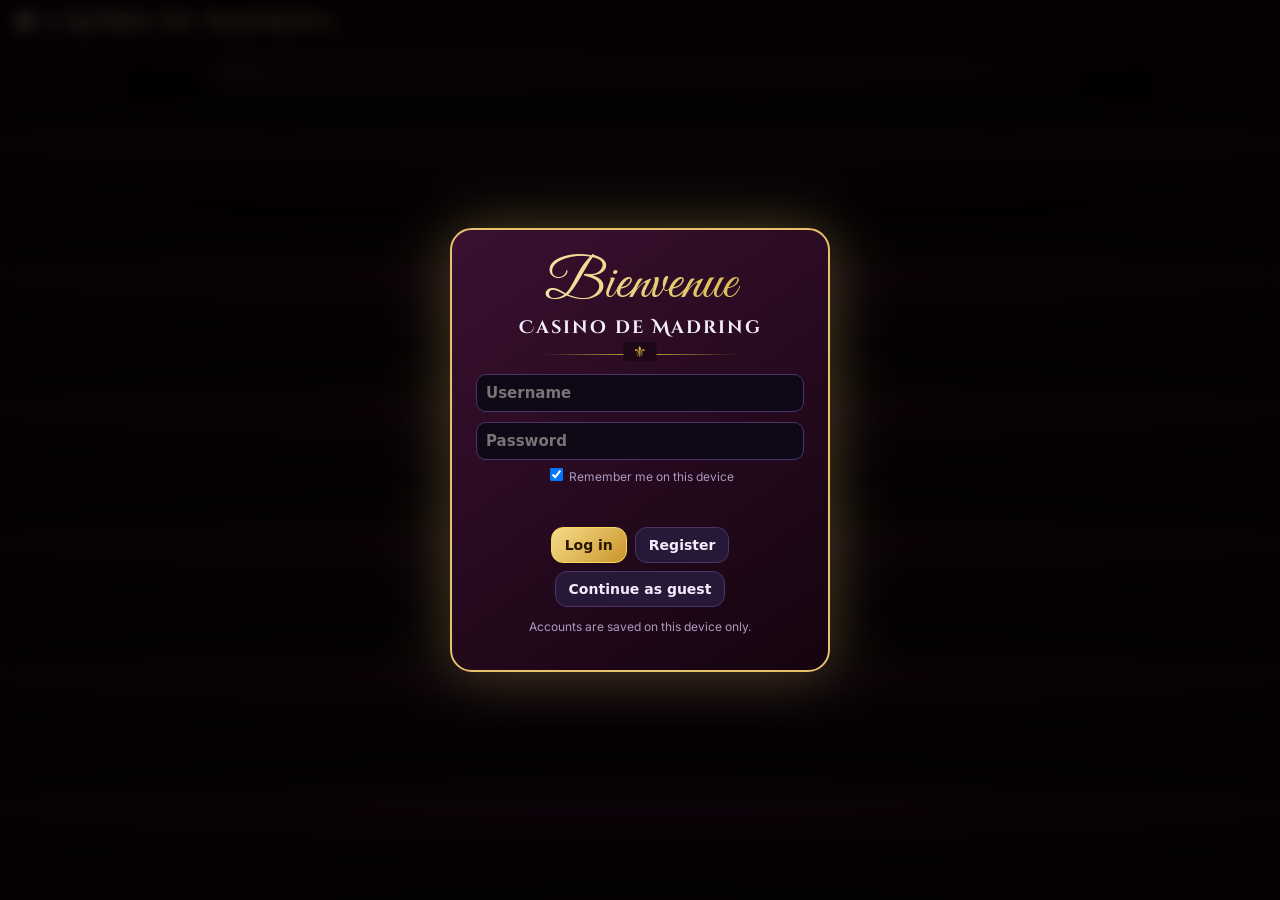
<file: index.html>
<!DOCTYPE html><html lang="en"><head><meta charset="utf-8"><title>Casino de Madring</title><link href="https://fonts.googleapis.com/css2?family=Cinzel+Decorative:wght@700;900&family=Playfair+Display:ital,wght@0,500;0,700;1,500&family=Great+Vibes&family=Inter:wght@400;600;800&display=swap" rel="stylesheet">
<meta name="viewport" content="width=device-width, initial-scale=1, viewport-fit=cover">
<link rel="stylesheet" href="styles.css"></head><body>
<header><h1 onclick="go('home')">⚜️ CASINO DE MADRING</h1><div class="st" id="hd"></div></header><div class=mq></div>
<main id="mn"></main><div id="ts"></div>
<script src="script.js"></script></body></html>
</file>
<file: styles.css>
:root{--bg:#0b0710;--p:#1a1024;--p2:#271838;--gold:#f5c542;--red:#d62839;--grn:#1fa45a;--tx:#f4eefc;--mu:#a99bc0;box-sizing:border-box;padding-top:env(safe-area-inset-top,0px);padding-bottom:env(safe-area-inset-bottom,0px)}
*{box-sizing:border-box}html{scroll-padding-top:env(safe-area-inset-top,0px)}
body{margin:0;background:radial-gradient(circle at 50% -10%,#3a1456,var(--bg) 60%) fixed;background-color:var(--bg);color:var(--tx);font:15px system-ui,sans-serif;min-height:100%}
header{position:sticky;top:env(safe-area-inset-top,0px);z-index:5;background:#0b0710ee;border-bottom:1px solid #3a2a50;padding:8px 12px;display:flex;flex-wrap:wrap;gap:8px 16px;align-items:center;justify-content:space-between}
h1{margin:0;font:700 20px Georgia,serif;color:var(--gold);letter-spacing:1px}
.st{display:flex;gap:12px;flex-wrap:wrap;font-size:13px;color:var(--mu)}.st b{color:var(--tx);font-size:15px}.st .m{color:var(--gold)}.st .d{color:#ff7a85}
nav{display:flex;gap:6px;overflow-x:auto;padding:10px 12px}
nav button{white-space:nowrap}
button{background:var(--p2);color:var(--tx);border:1px solid #4a3568;border-radius:10px;padding:9px 13px;font:600 14px system-ui;cursor:pointer}
button:hover{border-color:var(--gold)}button.on,button.go{background:linear-gradient(#f9d65c,#d49a14);color:#2a1700;border-color:#f9d65c}
button.red{background:linear-gradient(#e8414f,#a01826);border-color:#ff6b78}button:disabled{opacity:.4;cursor:not-allowed}
main{max-width:900px;margin:auto;padding:4px 12px 40px}
.card{background:linear-gradient(#1f1330,var(--p));border:1px solid #3a2a50;border-radius:16px;padding:14px;margin-bottom:12px}
h2{margin:0 0 8px;font-family:Georgia,serif}.row{display:flex;gap:8px;flex-wrap:wrap;align-items:center;justify-content:center;margin:8px 0}
input{background:#0e0817;color:var(--tx);border:1px solid #4a3568;border-radius:10px;padding:9px;font:600 15px system-ui;width:130px}
.cab{border:3px solid var(--a);border-radius:20px;padding:12px;box-shadow:0 0 30px #0008 inset,0 0 25px color-mix(in srgb,var(--a) 35%,transparent);background:linear-gradient(#2b1740,#140a20);text-align:center}
.cab h2{color:var(--a);text-shadow:0 0 12px var(--a)}
.jp{font:700 20px Georgia;color:#fff;background:#000a;border:1px solid var(--a);border-radius:10px;display:inline-block;padding:4px 14px;margin-bottom:10px;animation:pl 2s infinite}
.reels{position:relative;display:flex;gap:8px;justify-content:center;background:#05030a;padding:10px;border-radius:14px;border:2px solid #000}
.reel{background:linear-gradient(#ddd,#fff 30%,#fff 70%,#ccc);border-radius:10px;overflow:hidden;width:min(27vw,110px)}
.c{height:min(24vw,92px);display:flex;align-items:center;justify-content:center;font-size:min(14vw,54px);border-bottom:1px solid #0002;filter:saturate(.8) brightness(.9)}
.reel .c:nth-child(2){filter:none;background:#fff8d8}.reel.sp .c{animation:bl .12s infinite}
.line{position:absolute;left:4px;right:4px;top:50%;height:3px;background:#e0283a;box-shadow:0 0 8px red;pointer-events:none}
.msg{min-height:30px;font:700 20px Georgia;margin:10px 0}.win{color:var(--gold)}.lose{color:#ff7a85}
.cab.w{animation:gl .5s 4}.cab.l{animation:sh .4s}.cab.j{animation:gl .25s 14}
@keyframes gl{50%{box-shadow:0 0 70px 10px var(--gold),0 0 30px #0008 inset;transform:scale(1.02)}}
@keyframes sh{20%{transform:translateX(-8px)}60%{transform:translateX(8px)}}
@keyframes bl{50%{transform:translateY(8px);opacity:.6}}@keyframes pl{50%{box-shadow:0 0 18px var(--a)}}
i{position:fixed;top:-5vh;font-style:normal;font-size:26px;animation:fall linear forwards;pointer-events:none;z-index:99}
@keyframes fall{to{transform:translateY(110vh) rotate(540deg)}}
.mc{display:grid;grid-template-columns:repeat(auto-fit,minmax(150px,1fr));gap:8px}
.mc button{text-align:left}.lk{opacity:.5}
.tb{display:grid;grid-template-columns:repeat(12,1fr);gap:2px;font-size:12px}.tb div,.ob div{position:relative;text-align:center;padding:9px 0;border-radius:5px;cursor:pointer;font-weight:700;border:1px solid #fff3}
.rd{background:var(--red)}.bk{background:#111}.gz{background:var(--grn)}
.ob{display:grid;grid-template-columns:repeat(3,1fr);gap:2px;margin-top:4px}.ob div{background:#2b1740}
.ch{position:absolute;right:-2px;top:-6px;background:var(--gold);color:#000;border-radius:9px;font-size:10px;padding:1px 4px}
.wh{width:150px;height:150px;border-radius:50%;margin:8px auto;border:6px solid #8a5a14;background:repeating-conic-gradient(var(--red) 0 4.86deg,#111 4.86deg 9.73deg);transition:transform 3.2s cubic-bezier(.2,.8,.2,1);position:relative}
.wh:after{content:attr(data-n);position:absolute;inset:38px;border-radius:50%;background:#0b0710;display:flex;align-items:center;justify-content:center;font:700 28px Georgia;color:var(--gold)}
.pt{text-align:center;width:0;margin:0 auto;border:9px solid transparent;border-top-color:var(--gold);height:0}
.hand{display:flex;gap:6px;justify-content:center;flex-wrap:wrap;min-height:78px}
.cd{width:52px;height:74px;background:#fff;color:#111;border-radius:8px;display:flex;align-items:center;justify-content:center;font:700 20px Georgia;box-shadow:0 3px 8px #0008;animation:dl .3s}.cd.r{color:#d00}.cd.h{background:repeating-linear-gradient(45deg,#7a1cb0,#7a1cb0 5px,#4a0f70 5px,#4a0f70 10px);color:transparent}
@keyframes dl{from{transform:translateY(-30px);opacity:0}}
.pl{display:grid;grid-template-columns:repeat(auto-fit,minmax(220px,1fr));gap:10px}.pl>div{background:#0003;border-radius:12px;padding:10px;text-align:center}
.it{display:flex;justify-content:space-between;gap:8px;align-items:center;padding:10px 0;border-bottom:1px solid #3a2a50}.it small{color:var(--mu);display:block}
#ts{position:fixed;left:50%;bottom:calc(20px + env(safe-area-inset-bottom,0px));transform:translateX(-50%);background:#000e;border:1px solid var(--gold);padding:10px 16px;border-radius:12px;z-index:100;display:none}
.tag{font-size:12px;color:var(--mu)}
body{background:radial-gradient(ellipse at 50% -20%,#7a1226,#2a0610 55%,#0c0206) fixed;background-color:#0c0206}
body:before{content:'';position:fixed;inset:0;background:radial-gradient(#f5c54218 1.2px,transparent 1.6px) 0 0/24px 24px,repeating-linear-gradient(45deg,#0000 0 30px,#ffffff05 30px 31px);pointer-events:none;z-index:-1}
header{background:linear-gradient(#000,#1a0509);border-bottom:2px solid var(--gold)}
h1{font-size:24px;text-shadow:0 0 6px #ff9d00,0 0 18px #ff3b3b;animation:neon 3s infinite}
@keyframes neon{92%{opacity:1}94%{opacity:.6}96%{opacity:1}98%{opacity:.7}}
.mq{height:14px;background:radial-gradient(circle,#ffe08a 3px,#ff9d0040 5px,transparent 6px) 0 50%/22px 14px repeat-x;animation:mqa .8s steps(2) infinite}
@keyframes mqa{50%{filter:hue-rotate(-30deg) brightness(.5)}}
.card{background:linear-gradient(#2a0d14,#150609);border:1px solid #b8860b;box-shadow:0 0 0 3px #000,0 0 0 4px #5c430b}
.felt{background:radial-gradient(ellipse,#12834a,#06361d 80%);border:8px solid #4a2a0c;box-shadow:inset 0 0 50px #000b,0 0 0 2px var(--gold)}
nav button{border-color:#b8860b}
.cab{position:relative}.cab:before{content:'';position:absolute;inset:-9px;border-radius:26px;border:5px dotted #ffe08a;animation:bulb 1s steps(2) infinite;pointer-events:none}
@keyframes bulb{50%{border-color:#ff6b3b}}
.trk{border:6px solid #4a2a0c;border-radius:8px;margin:10px 0}
.ln{position:relative;height:46px;border-bottom:2px dashed #fff6;cursor:pointer;background:repeating-linear-gradient(90deg,#6a9c34 0 60px,#5e8f2e 60px 120px)}
.ln.pk{outline:3px solid var(--gold);z-index:1}.ln:after{content:'';position:absolute;right:0;top:0;bottom:0;width:10px;background:repeating-conic-gradient(#fff 0 25%,#000 0 50%) 0 0/10px 10px}
.hn{position:absolute;left:4px;top:1px;font-size:11px;background:#0008;padding:1px 5px;border-radius:5px;z-index:2}
.hs{position:absolute;top:6px;left:0;font-size:30px;transform:scaleX(-1)}
.wrap{position:relative;width:190px;height:190px;margin:6px auto}.wrap .wh{width:190px;height:190px;margin:0;box-shadow:inset 0 0 20px #000,0 0 14px #000}.wrap .pt{position:absolute;top:-8px;left:50%;margin-left:-9px;z-index:3}
.bo{position:absolute;inset:0;transition:transform 3.2s cubic-bezier(.1,.6,.2,1)}.ba{position:absolute;left:50%;top:6px;width:13px;height:13px;margin-left:-6px;border-radius:50%;background:radial-gradient(#fff,#bbb);box-shadow:0 0 8px #fff,0 2px 4px #000;transition:top .7s}
.wh:after{inset:55px}

.wrap{width:260px;height:260px}.wrap .wh{width:260px;height:260px;background:none;border:0;box-shadow:none;transition:transform 4s cubic-bezier(.12,.55,.2,1)}.wh:after{display:none}
.bo{transition:transform 4s cubic-bezier(.12,.55,.2,1)}.ba{top:15px}
.rn{position:absolute;left:50%;top:50%;width:62px;height:62px;margin:-31px 0 0 -31px;border-radius:50%;background:#0b0710;border:2px solid var(--gold);display:flex;align-items:center;justify-content:center;font:700 24px Georgia;color:var(--gold);z-index:3;pointer-events:none}
.gf{position:relative;padding:16px;margin-bottom:12px;border-radius:26px;background:linear-gradient(135deg,#fff3a8,#d4a017 22%,#7a5200 45%,#f7d96b 65%,#a07000 85%,#ffe58a);box-shadow:0 0 30px #f5c54299,0 0 0 2px #000,inset 0 0 10px #000}
.gf>.card{margin:0;border-radius:14px;box-shadow:inset 0 0 50px #000b,0 0 0 3px #3a2400,0 0 0 5px #f7d96b}
.cr{position:absolute;font-size:22px;color:#fff6c0;text-shadow:0 0 6px #7a5200,0 1px 1px #000;z-index:2}.cr.a{left:4px;top:0}.cr.b{right:4px;top:0}.cr.c{left:4px;bottom:0}.cr.d{right:4px;bottom:0}

body{font-family:Inter,system-ui,sans-serif;background-color:#07050d}
body:before{content:'';position:fixed;inset:-20%;z-index:-2;background:radial-gradient(40% 40% at 20% 20%,#6d28d955,transparent),radial-gradient(35% 35% at 80% 30%,#e8c26a33,transparent),radial-gradient(40% 40% at 50% 90%,#0ea5e944,transparent);animation:aur 18s ease-in-out infinite alternate;pointer-events:none}
@keyframes aur{to{transform:translate(4%,3%) rotate(8deg) scale(1.1)}}
.mq{display:none}header{background:#07050dd0;backdrop-filter:blur(16px);border-bottom:1px solid #e8c26a55}
h1{cursor:pointer;font-family:Cinzel,Georgia,serif;background:linear-gradient(90deg,#fff3c4,#e8c26a,#b8860b,#fff3c4);background-size:200%;-webkit-background-clip:text;background-clip:text;color:transparent;text-shadow:none;animation:shm 4s linear infinite}
h2,h3{font-family:Cinzel,Georgia,serif}
.card:not(.felt){background:linear-gradient(145deg,#ffffff12,#ffffff05);backdrop-filter:blur(14px);border:1px solid #ffffff20;border-radius:20px;box-shadow:0 10px 40px #0008}
button{border-radius:12px;transition:.2s}button:hover{transform:translateY(-2px);box-shadow:0 6px 18px #e8c26a40}
button.go{background:linear-gradient(135deg,#f7dc8a,#c9962b);animation:glw 2.5s infinite}
.pls{animation:pls 1s infinite}
.hero{text-align:center;padding:26px 8px 14px}.hero h2{font-size:clamp(24px,5vw,40px);margin:0;background:linear-gradient(90deg,#fff3c4,#e8c26a,#fff3c4);background-size:200%;-webkit-background-clip:text;background-clip:text;color:transparent;animation:shm 5s linear infinite}.hero p{color:var(--mu)}
.gm{display:grid;grid-template-columns:repeat(auto-fit,minmax(240px,1fr));gap:16px;perspective:900px}
.tile{position:relative;overflow:hidden;border-radius:22px;padding:22px 18px;cursor:pointer;border:1px solid #ffffff22;background:linear-gradient(145deg,var(--c1),var(--c2));box-shadow:0 14px 40px #000a;animation:up .7s both;animation-delay:var(--d);transform:rotateX(var(--rx,0deg)) rotateY(var(--ry,0deg));transition:transform .15s,box-shadow .3s}
.tile:hover{box-shadow:0 20px 60px var(--c1),0 0 0 1px #e8c26a99}
.tile:after{content:'';position:absolute;top:0;left:-80%;width:50%;height:100%;background:linear-gradient(100deg,transparent,#ffffff30,transparent);transform:skewX(-20deg);animation:swp 4s infinite}
.ti{font-size:54px;display:inline-block;animation:flo 3s ease-in-out infinite}.tile h3{margin:6px 0 2px;font-size:22px}.tile p{margin:0 0 12px;color:#fffb;font-size:13px}
.g1{--c1:#7c1d3a;--c2:#2a0a2e}.g2{--c1:#0f6b3f;--c2:#052e1b}.g3{--c1:#8a5a14;--c2:#2d1b05}.g4{--c1:#1e3a8a;--c2:#0b1437}.g5{--c1:#374151;--c2:#0f1218}.g6{--c1:#6d28d9;--c2:#1e0b3d}.g7{--c1:#b8860b;--c2:#3a2704}
@keyframes up{from{opacity:0;transform:translateY(24px) scale(.97)}}@keyframes flo{50%{transform:translateY(-8px) rotate(6deg)}}@keyframes swp{0%,60%{left:-80%}100%{left:140%}}
.bar{height:8px;border-radius:6px;background:#0006;overflow:hidden;margin:6px 0}.fl{display:block;height:100%;background:linear-gradient(90deg,#e8c26a,#fff3c4,#e8c26a);background-size:200%;border-radius:6px;transition:width .8s cubic-bezier(.2,.8,.2,1);animation:shm 2s linear infinite}
.pg>*{animation:up .5s both}.pg>*:nth-child(2){animation-delay:.08s}.pg>*:nth-child(3){animation-delay:.16s}.pg>*:nth-child(4){animation-delay:.24s}
.rb{flex:1 0 100%}.rbt{display:flex;justify-content:space-between;font-size:12px;color:var(--mu)}
.sg{display:grid;grid-template-columns:repeat(auto-fit,minmax(150px,1fr));gap:8px}.sc{background:#0003;border:1px solid #ffffff14;border-radius:12px;padding:10px}.sc small{display:block;color:var(--mu)}
select{background:#0e0817;color:var(--tx);border:1px solid #e8c26a88;border-radius:10px;padding:10px;font:600 14px Inter,system-ui;max-width:100%}
.ov{position:fixed;inset:0;z-index:200;background:#000c;backdrop-filter:blur(8px);display:flex;align-items:center;justify-content:center;padding:16px;animation:up .4s}
.wb{max-width:440px;background:linear-gradient(145deg,#2a1020,#12101c);border:2px solid #e8c26a;border-radius:22px;padding:24px;text-align:center;box-shadow:0 0 60px #e8c26a55;animation:pop .5s}
@keyframes pop{from{transform:scale(.7);opacity:0}}@keyframes glw{50%{box-shadow:0 0 22px #e8c26a99}}@keyframes pls{50%{transform:scale(1.07)}}@keyframes shm{to{background-position:200% 0}}
.q.cl{opacity:.5}
.pp{position:fixed;bottom:-20px;border-radius:50%;background:#e8c26a;opacity:.5;animation:rise linear infinite;z-index:-1}@keyframes rise{to{transform:translateY(-110vh);opacity:0}}

main{max-width:860px;margin:14px auto 40px;padding:16px;border-radius:28px;border:1px solid #ffffff24;background:linear-gradient(160deg,#ffffff10,#0000),#0a0712d9;box-shadow:0 30px 80px #000c,inset 0 1px #ffffff30;backdrop-filter:blur(10px)}
.felt{background:url("data:image/svg+xml,%3Csvg xmlns='http://www.w3.org/2000/svg' width='120' height='120'%3E%3Cfilter id='n'%3E%3CfeTurbulence baseFrequency='.9' numOctaves='2'/%3E%3CfeColorMatrix values='0 0 0 0 0 0 0 0 0 0 0 0 0 0 0 0 0 0 .14 0'/%3E%3C/filter%3E%3Crect width='120' height='120' filter='url(%23n)'/%3E%3C/svg%3E"),radial-gradient(ellipse at 50% 25%,#1d9d5b,#06402a 78%)!important;border:9px solid #5a3410!important;border-radius:24px;box-shadow:inset 0 0 70px #000d,0 0 0 2px var(--gold),0 12px 30px #000a!important}
.reels{background:linear-gradient(#000,#1a1226);box-shadow:inset 0 0 25px #000}.reels:after{content:'';position:absolute;inset:0;border-radius:14px;background:linear-gradient(#fff3,transparent 35%,transparent 70%,#0006);pointer-events:none}
.cab.w .reel,.cab.j .reel{animation:bn .5s}@keyframes bn{40%{transform:translateY(-8px) scale(1.06)}}
.cd{box-shadow:0 6px 14px #000a,inset 0 0 0 1px #0002;animation:dl .45s cubic-bezier(.2,1.4,.4,1)}
.gm{grid-template-columns:repeat(auto-fit,minmax(165px,1fr))!important;gap:10px!important}.tile{padding:14px 12px!important;border-radius:18px!important}.ti{font-size:38px!important}.tile h3{font-size:18px!important}.hero{padding:8px 4px 12px!important}
.g8{--c1:#a16207;--c2:#2d1a02}.g9{--c1:#be185d;--c2:#2a0516}
.ch{right:auto!important;top:50%!important;left:50%;transform:translate(-50%,-50%);min-width:26px;height:26px;padding:0 3px!important;border-radius:14px!important;display:flex;align-items:center;justify-content:center;background:radial-gradient(#e2403a,#8e1118)!important;color:#fff!important;border:3px dashed #fff;box-shadow:0 4px 8px #000b,0 0 0 1px #0008;font-size:9px!important;animation:drop .35s cubic-bezier(.3,1.5,.5,1)}
@keyframes drop{from{transform:translate(-50%,-320%) scale(1.8);opacity:0}}
.fc{position:fixed;z-index:150;width:22px;height:22px;border-radius:50%;background:radial-gradient(#fff6b0,#e8b21e 60%,#8a5a00);border:2px solid #fff3;box-shadow:0 2px 6px #000a;pointer-events:none}
@keyframes fw{to{transform:translate(var(--tx),var(--ty)) scale(.3);opacity:.3}}@keyframes fl{to{transform:translate(var(--tx),var(--ty)) rotate(540deg) scale(.5);opacity:0}}
.ft{position:fixed;z-index:160;font:800 44px Cinzel,serif;transform:translateX(-50%);pointer-events:none;animation:fu 1.8s both;text-shadow:0 4px 20px #000}.ft.w{color:#ffe27a}.ft.l{color:#ff6b78}@keyframes fu{to{transform:translate(-50%,-120px) scale(1.3);opacity:0}}
.big{font:800 42px Cinzel,serif;color:var(--gold);margin:10px 0}.pf{cursor:pointer;background:#fff1;padding:4px 10px;border-radius:20px;color:var(--tx)}
.avb{font-size:70px;width:110px;height:110px;border-radius:50%;display:flex;align-items:center;justify-content:center;background:radial-gradient(#fff3,#0004);border:3px solid var(--gold);box-shadow:0 0 30px var(--gold)}
.tr{text-align:center;padding:14px 6px;border-radius:16px;background:#fff1;border:1px solid #ffffff22}.tr b{display:block;font-size:13px}.tr span{font-size:42px}.tr.lk{filter:grayscale(1);opacity:.4}.tr:not(.lk){box-shadow:0 0 20px #e8c26a55}
.chat{margin-top:10px;background:#0006;border-radius:14px;padding:8px;text-align:left}#cl{height:110px;overflow:auto;font-size:13px}.cmsg{padding:2px 4px}.cmsg.me{text-align:right;color:var(--gold)}.cmsg b{opacity:.7}

:root{--gold:#d4af37}body{font-family:Inter,sans-serif;background:#050813!important}
body:before{inset:0!important;animation:none!important;background:radial-gradient(60% 50% at 50% 0,#14245a77,transparent),radial-gradient(40% 40% at 50% 100%,#d4af3718,transparent)!important}.pp{display:none}
h1,h2,h3,.hero h2{font-family:'Cinzel Decorative',serif!important;letter-spacing:2px}h1{font-size:21px!important;font-weight:900}
.msg,.big,.ft{font-family:'Playfair Display',serif!important;font-style:italic}header{border-bottom:1px solid #d4af3766!important;background:#050813ea!important}
.hero{position:relative}.sc2{font:400 clamp(40px,9vw,72px) 'Great Vibes',cursive;background:linear-gradient(90deg,#fff3c4,#d4af37,#fff3c4);background-size:200%;-webkit-background-clip:text;background-clip:text;color:transparent;animation:shm 5s linear infinite;margin:0;line-height:1.1}
.orn{height:1px;margin:14px auto;width:60%;background:linear-gradient(90deg,transparent,#d4af37,transparent);position:relative}.orn:after{content:'⚜';position:absolute;left:50%;top:-12px;transform:translateX(-50%);background:#0a0f1e;padding:0 10px;color:#d4af37;animation:pls 3s infinite}
.tk{overflow:hidden;white-space:nowrap;color:#d4af37aa;font:500 12px 'Playfair Display',serif;letter-spacing:3px;margin:0 0 12px;border-block:1px solid #d4af3733;padding:5px 0}.tk span{display:inline-block;animation:tkk 30s linear infinite}@keyframes tkk{to{transform:translateX(-50%)}}
.tile{background:linear-gradient(160deg,#111c3c,#070b18)!important;border:1px solid #d4af3766!important;text-align:center}.tile:before{content:'';position:absolute;inset:6px;border:1px solid #d4af3733;border-radius:14px;pointer-events:none}
.ti{width:62px;height:62px;border-radius:50%;display:flex!important;align-items:center;justify-content:center;margin:0 auto 6px;background:radial-gradient(#d4af3733,transparent 70%);border:1px solid #d4af37aa;box-shadow:0 0 22px #d4af3744}
.tile:hover{transform:translateY(-6px) scale(1.03)!important;box-shadow:0 18px 50px #d4af3744!important}.tile p{color:#c9c2b0!important}
.g10,.g11{--c1:#111c3c;--c2:#070b18}
.mg{display:grid;grid-template-columns:repeat(5,1fr);gap:8px;max-width:340px;margin:12px auto}.mt{aspect-ratio:1;font-size:28px;padding:0;background:linear-gradient(145deg,#1b2a5a,#0b1230);border:1px solid #d4af3788;border-radius:12px}.mt.gm2{background:radial-gradient(#2dd4bf99,#064e3b);animation:pop .4s}.mt.bm{background:radial-gradient(#ef4444,#450a0a);animation:sh .4s}
.pl>div{background:linear-gradient(#0006,#0003)!important;border:1px solid #d4af3744;border-radius:16px!important}
body{background:radial-gradient(90% 60% at 50% -10%,#5b1a45bb,transparent),radial-gradient(60% 50% at 50% 115%,#d4af3724,transparent),#14040f!important}
body:before{background:none!important}header{background:#14040fee!important}
main{background:linear-gradient(160deg,#ffffff10,#0000),#1d0818dd!important;border-color:#d4af3733!important}
.tile{background:linear-gradient(160deg,#3d1131,#16050f)!important}.orn:after{background:#1d0818}
.felt{background:url("data:image/svg+xml,%3Csvg xmlns='http://www.w3.org/2000/svg' width='120' height='120'%3E%3Cfilter id='n'%3E%3CfeTurbulence baseFrequency='.9' numOctaves='2'/%3E%3CfeColorMatrix values='0 0 0 0 0 0 0 0 0 0 0 0 0 0 0 0 0 0 .14 0'/%3E%3C/filter%3E%3Crect width='120' height='120' filter='url(%23n)'/%3E%3C/svg%3E"),radial-gradient(ellipse at 50% 25%,#63194a,#1e0619 80%)!important;border:9px solid #2a0d1f!important}
.cab{background:linear-gradient(#45123a,#14040f)!important}.wb{background:linear-gradient(145deg,#3a1030,#14040f)!important}
.trk{border:0!important;background:repeating-linear-gradient(90deg,#d62839 0 22px,#fff 22px 44px) top/100% 8px no-repeat,repeating-linear-gradient(90deg,#fff 0 22px,#d62839 22px 44px) bottom/100% 8px no-repeat,#15151b!important;padding:8px 0;border-radius:10px;box-shadow:0 12px 40px #000a}
.ln{height:50px!important;background:linear-gradient(90deg,transparent 42%,#22c55e22 42% 66%,transparent 66%),repeating-linear-gradient(90deg,#2b2b34 0 80px,#25252d 80px 160px)!important;border-bottom:2px dashed #ffffff44!important}
.ln:before{content:'';position:absolute;left:38px;top:0;bottom:0;width:3px;background:#fffa}.hs{font-size:34px!important;filter:drop-shadow(0 4px 3px #000)}.hs.go{filter:drop-shadow(-16px 0 5px #ff8a1ecc) drop-shadow(0 4px 3px #000)}

body.dr main{animation:sway 4s ease-in-out infinite;filter:blur(var(--bl,0px))}@keyframes sway{50%{transform:rotate(calc(var(--dr)*.1deg)) translateX(calc(var(--dr)*1px))}}
</file>
